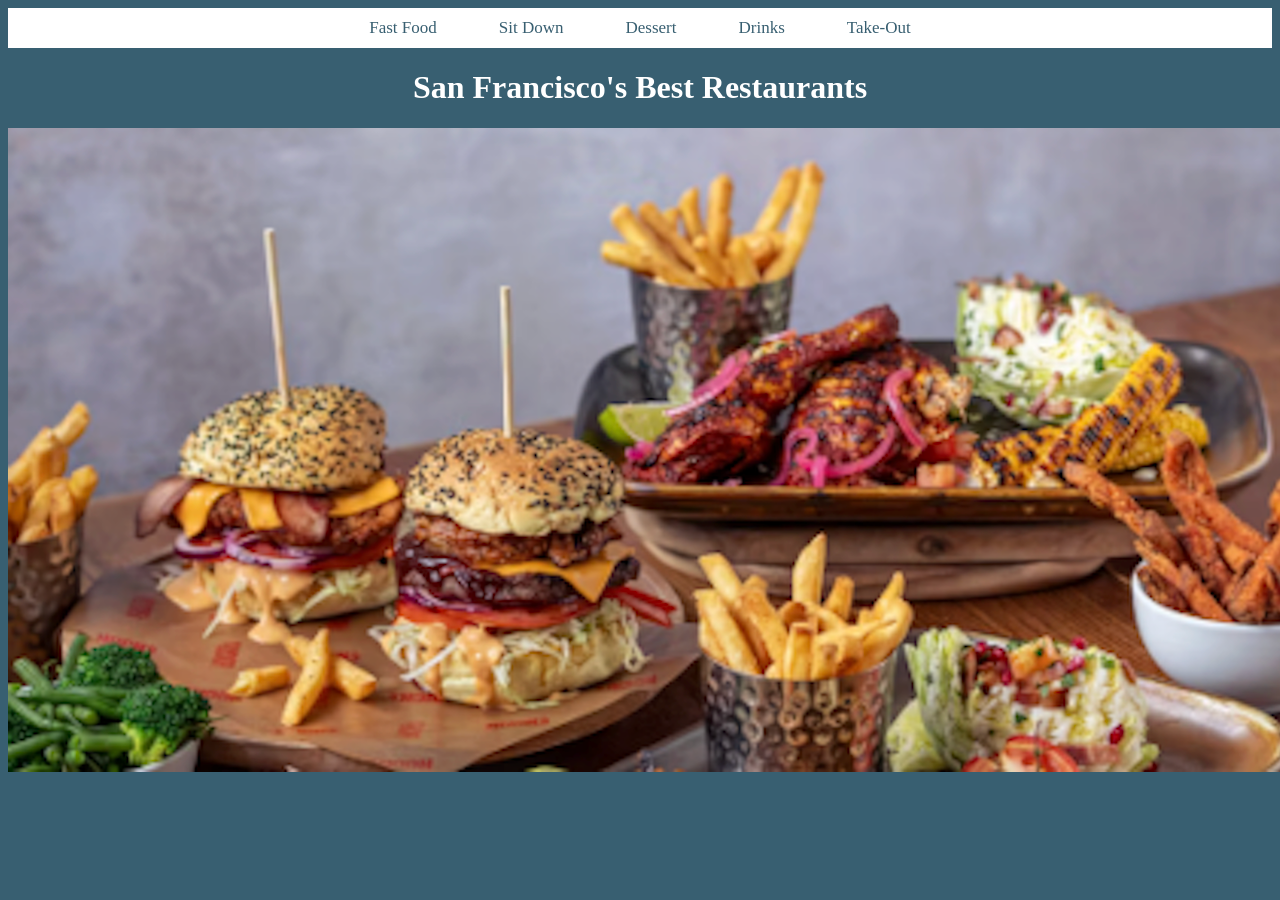
<file: index.html>
<!DOCTYPE html>
<html>
<head>

	<title>San Francisco's Best Restaurants</title>
		<link href="style.css" type="text/css" rel="stylesheet"/>
</head>
<body id="homePage">
<div class="topnav">
<center><a href="fastfoodrestaurants.html">Fast Food</a></center>
<center><a href="sitdownrestaurants.html">Sit Down</a></center>
<center><a href="dessertrestaurants.html">Dessert</a></center>
<center><a href="drinkrestaurants.html">Drinks</a></center>
<center><a href="takeoutrestaurants.html">Take-Out</a></center>
</div>

<h1><center>San Francisco's Best Restaurants</center></h1>
<center><img src="foodfive.png"></center>

</body>
</html>
</file>
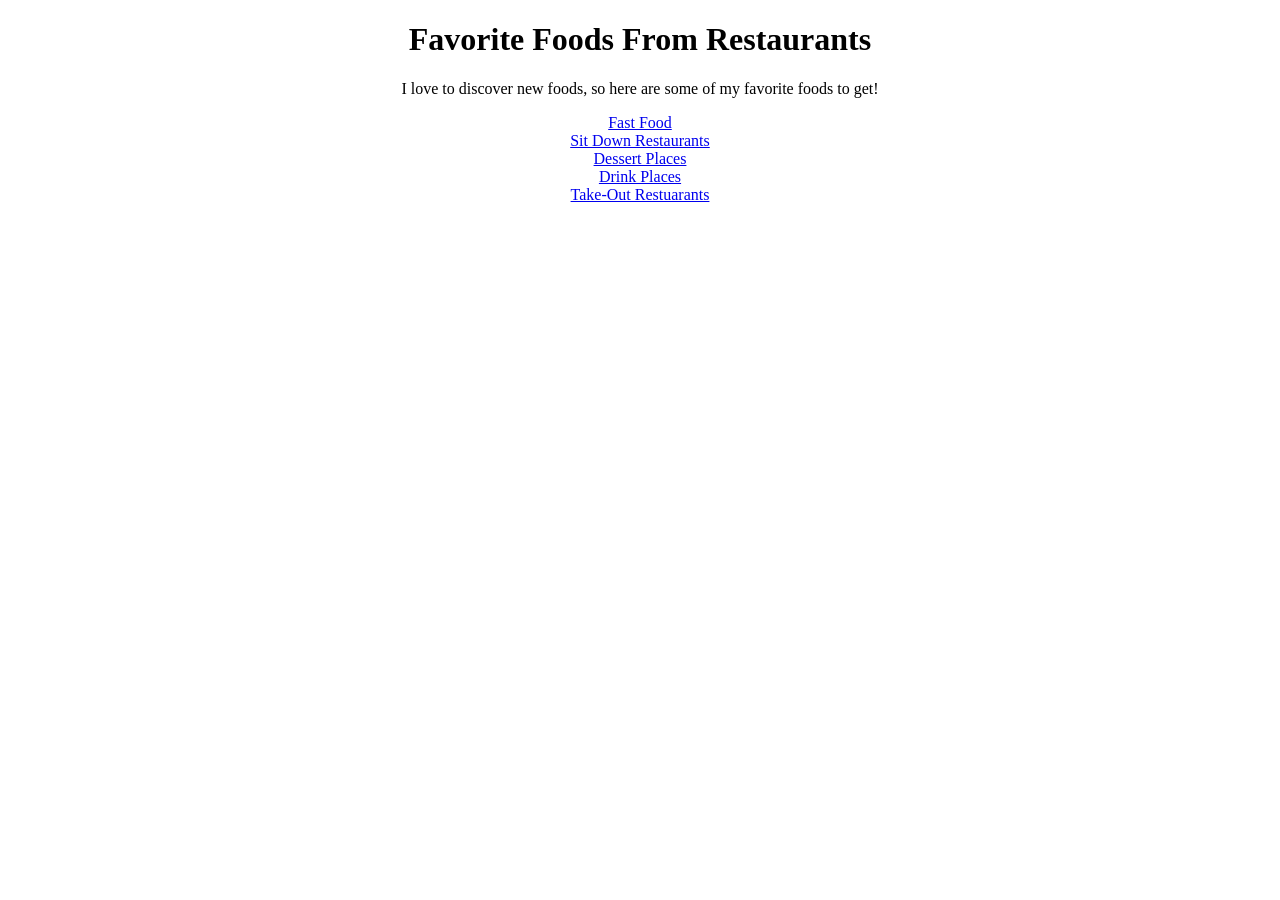
<file: Tana's Folder/index.html>
<!DOCTYPE html>
<html>
<head>
	<title>Favorite Foods From Restaurants</title>
</head>
<body>
	<h1><center>Favorite Foods From Restaurants<center></h1>
	<p><center>I love to discover new foods, so here are some of my favorite foods to get!<center></p>

<a href="fastfoodrestaurants.html">Fast Food</a>
<br>
<a href="sitdownrestaurants.html">Sit Down Restaurants</a>
<br>
<a href="dessertrestaurants.html">Dessert Places</a>
<br>
<a href="drinkrestaurants.html">Drink Places</a>
<br>
<a href="takeoutrestaurants.html">Take-Out Restuarants</a>
</file>
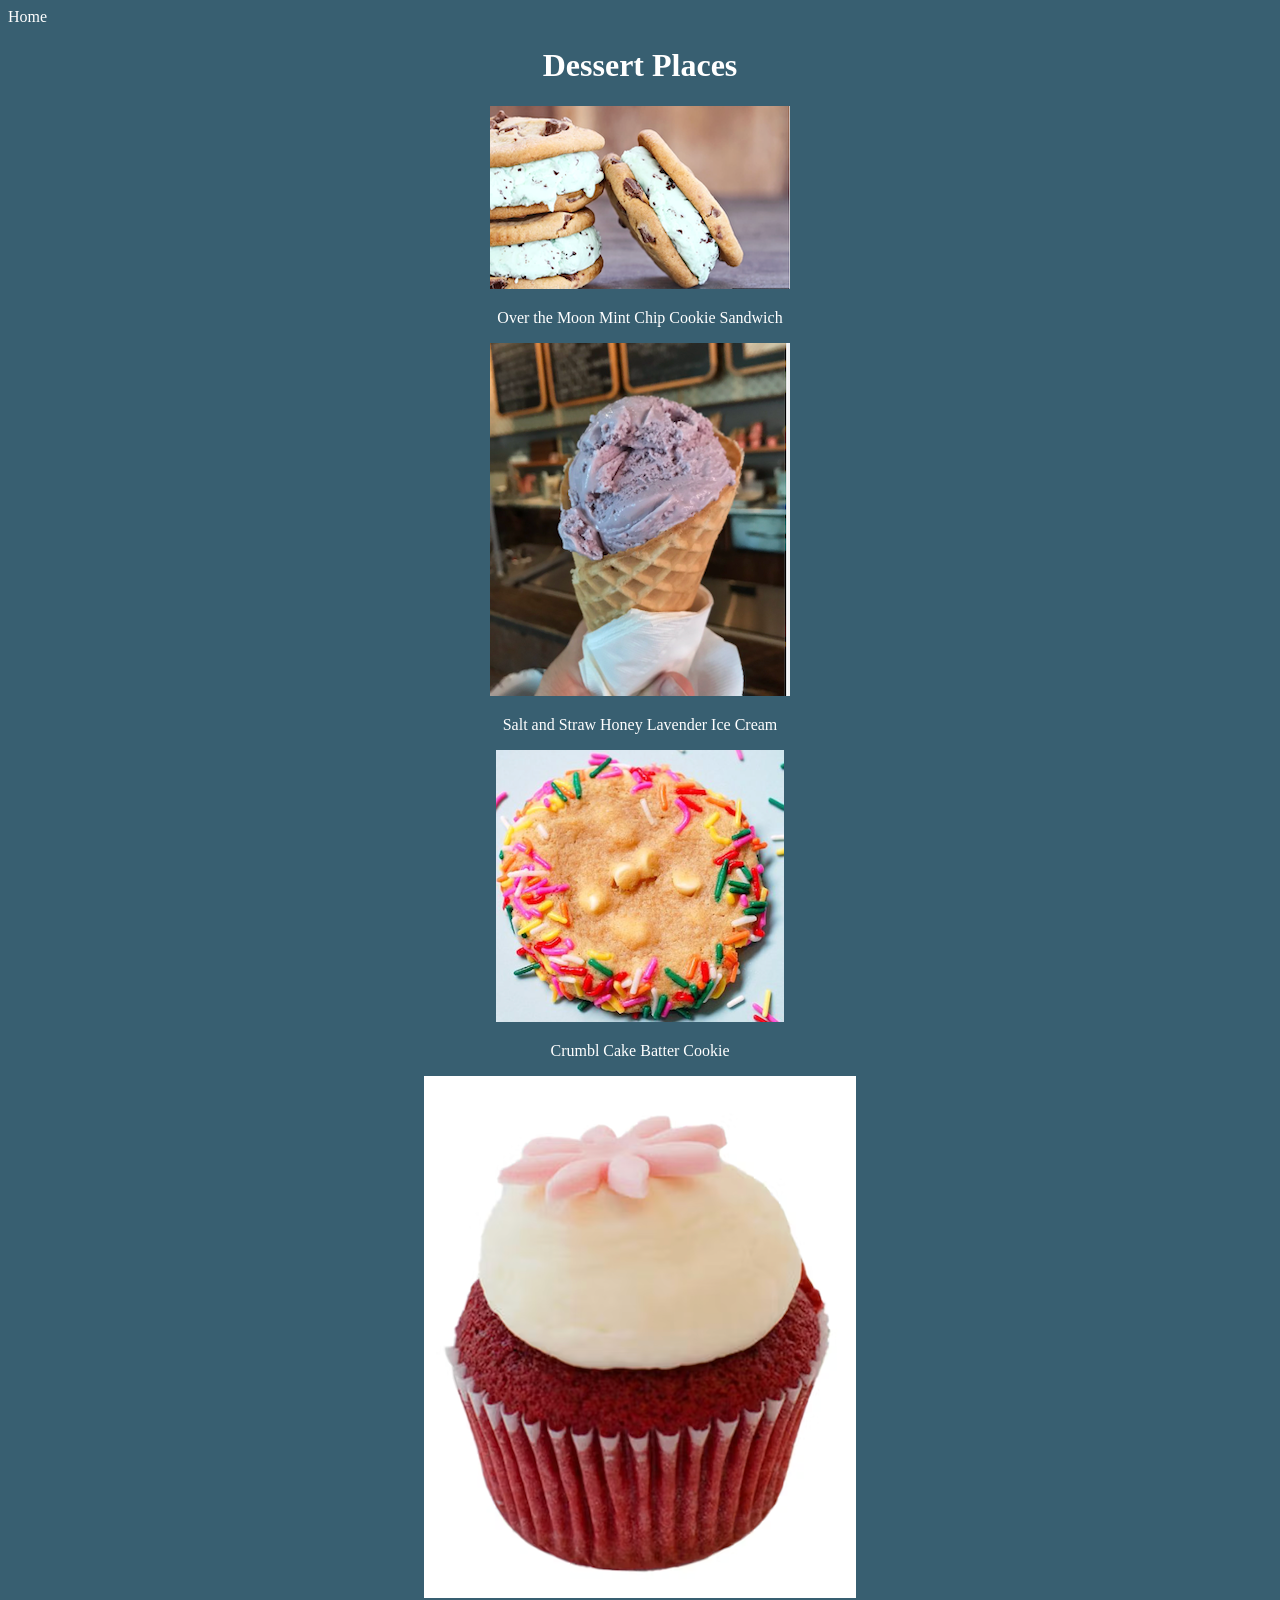
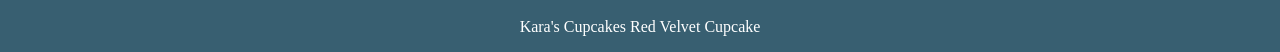
<file: dessertrestaurants.html>
<!DOCTYPE html>
<html>
<head>
	<title>Desserts</title><a href="index.html">Home</a>
		<link href="style.css" type="text/css" rel="stylesheet"/>
</head>

<body id="dessertPage">
	<h1><center>Dessert Places</center></h1>

<center><img src="mintChip.png"></center>
<p>Over the Moon Mint Chip Cookie Sandwich</p>

<center><img src="honeyLavender.png"></center>
<p>Salt and Straw Honey Lavender Ice Cream</p>

<center><img src="cakeCookie.png"></center>
<p>Crumbl Cake Batter Cookie</p>

<center><img src="karaCupcake.png"></center>
<p>Kara's Cupcakes Red Velvet Cupcake</p> 


</body>
</html>
</file>
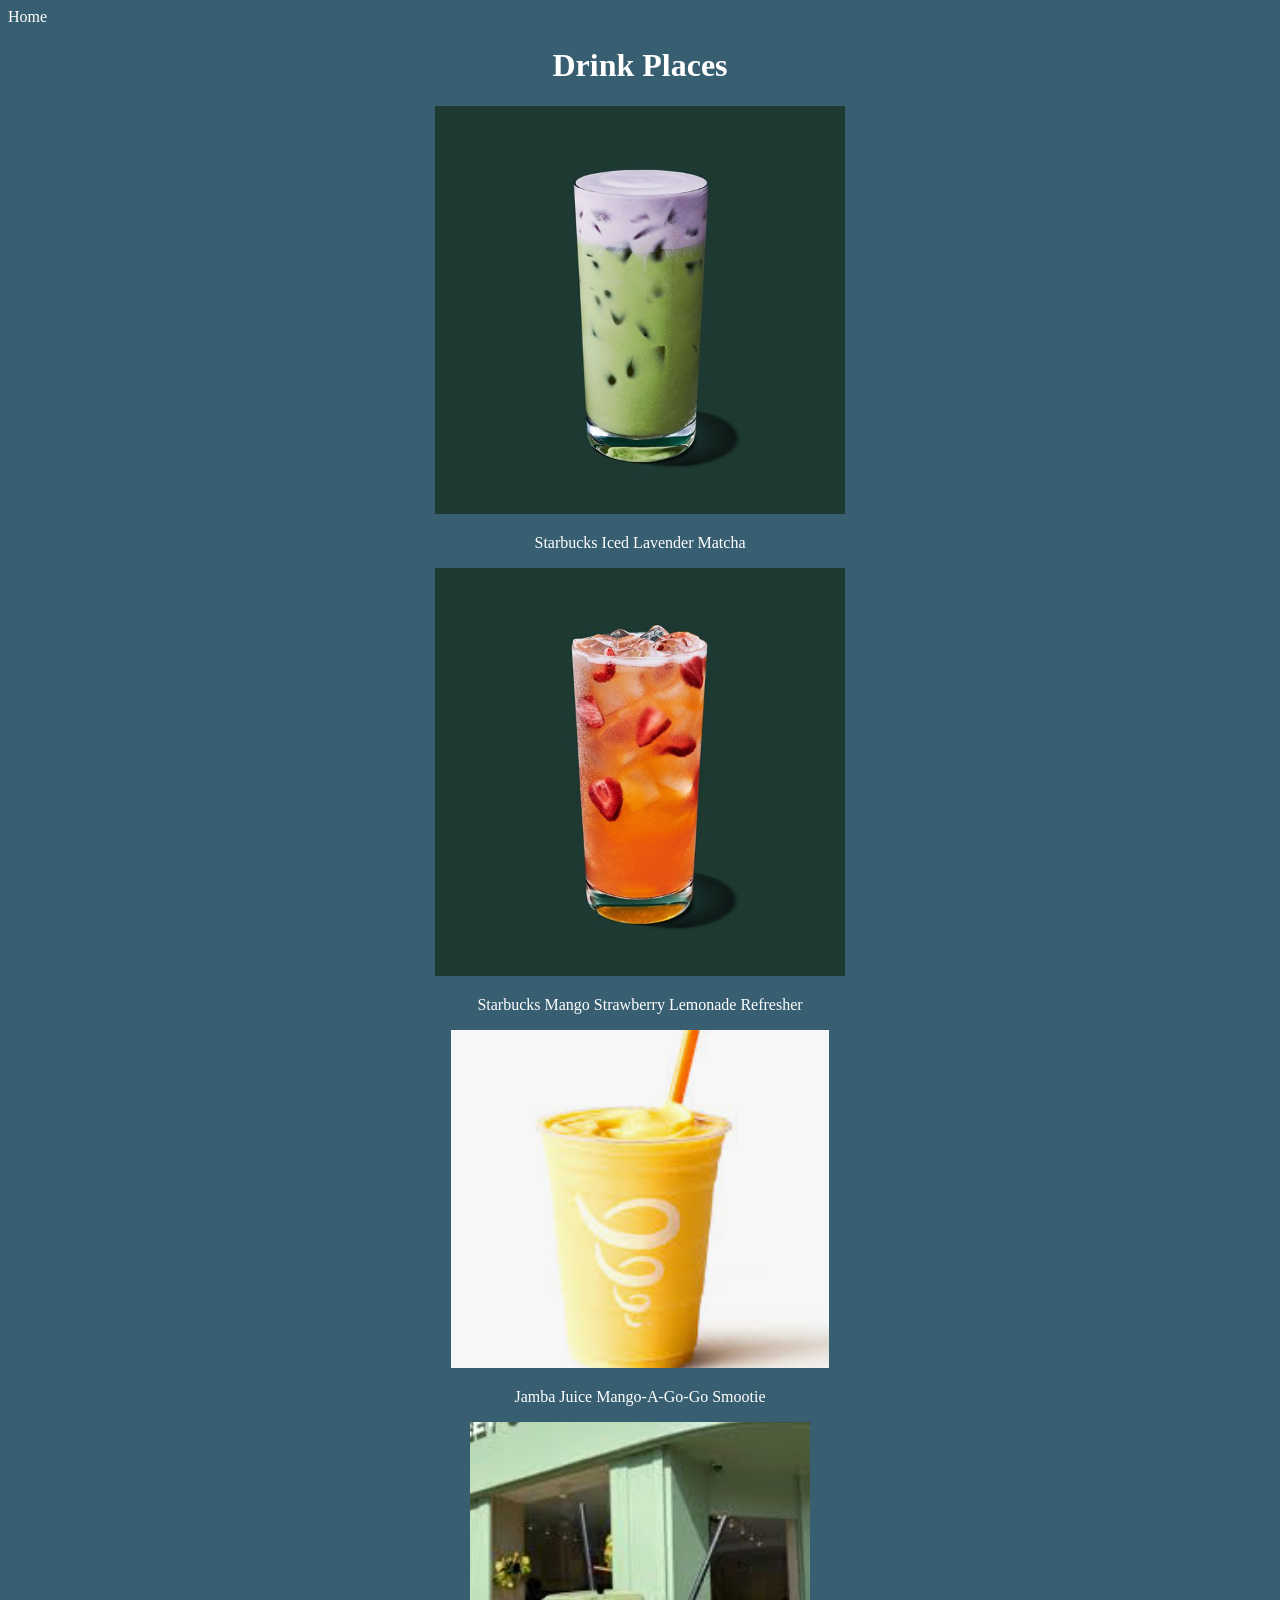
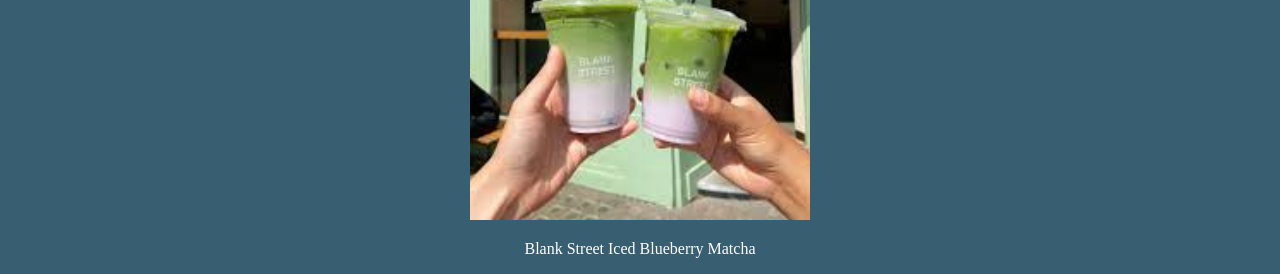
<file: drinkrestaurants.html>
<!DOCTYPE html>
<html>
<head>
	<title>Drinks</title><a href="index.html">Home</a>

		<link href="style.css" type="text/css" rel="stylesheet"/>
<body id="drinkPage">
	<h1><center>Drink Places</center></h1>
	<center><img src="lavenderMatcha.png"></center>
	<p>Starbucks Iced Lavender Matcha</p>

	<center><img src="mangoStrawberry.png"></center>
	<p>Starbucks Mango Strawberry Lemonade Refresher</p>

	<center><img src="mangoGo.png"></center>
	<p> Jamba Juice Mango-A-Go-Go Smootie</p>

	<center><img src="blankStreet.png"></center>
	<p>Blank Street Iced Blueberry Matcha</p>

</body>
</html>
</file>
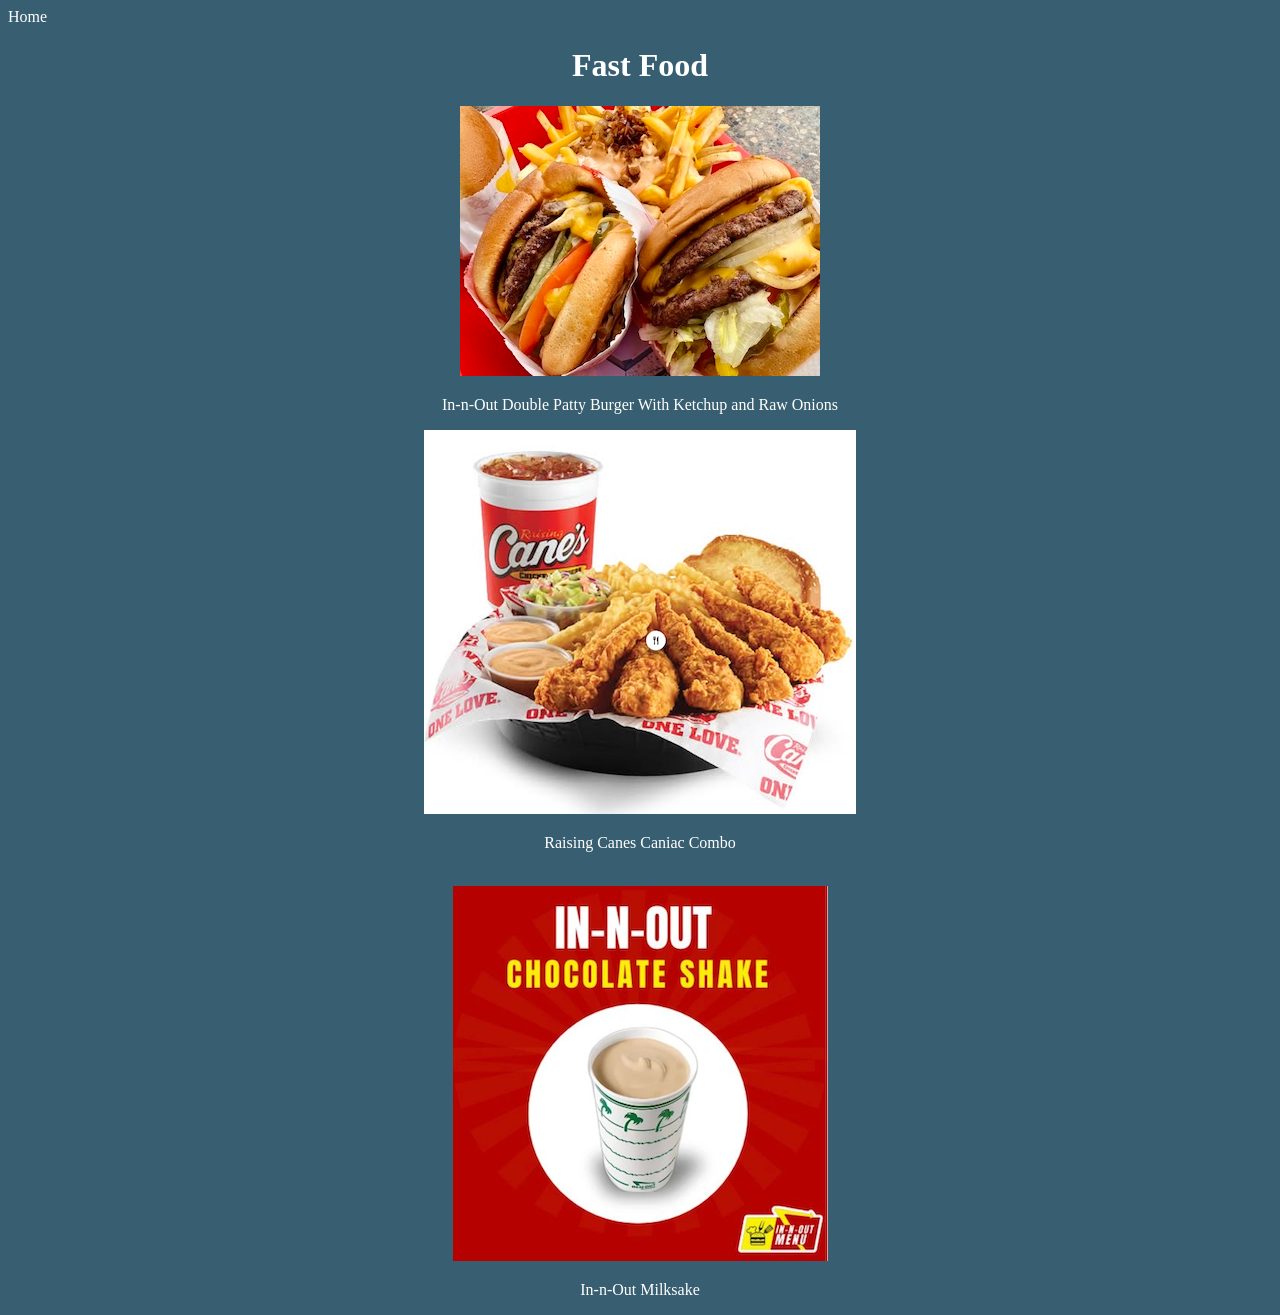
<file: fastfoodrestaurants.html>
<!DOCTYPE html>
<html>
<head>
	<a href="index.html">Home</a><title>Fast Food</title>
		<link href="style.css" type="text/css" rel="stylesheet"/>
</head>

<body id="fastFood">
	<h1><center>Fast Food<center></h1>

<center><img src="inBurger.jpg"/></center>
<p>In-n-Out Double Patty Burger With Ketchup and Raw Onions</p>
<center><img src="caniacCombo.png"/></center>
<p>Raising Canes Caniac Combo</p>
<br>
<center><img src="innoutMilkshake.png"/></center>
<p>In-n-Out Milksake</p>

</body>
</html>
</file>
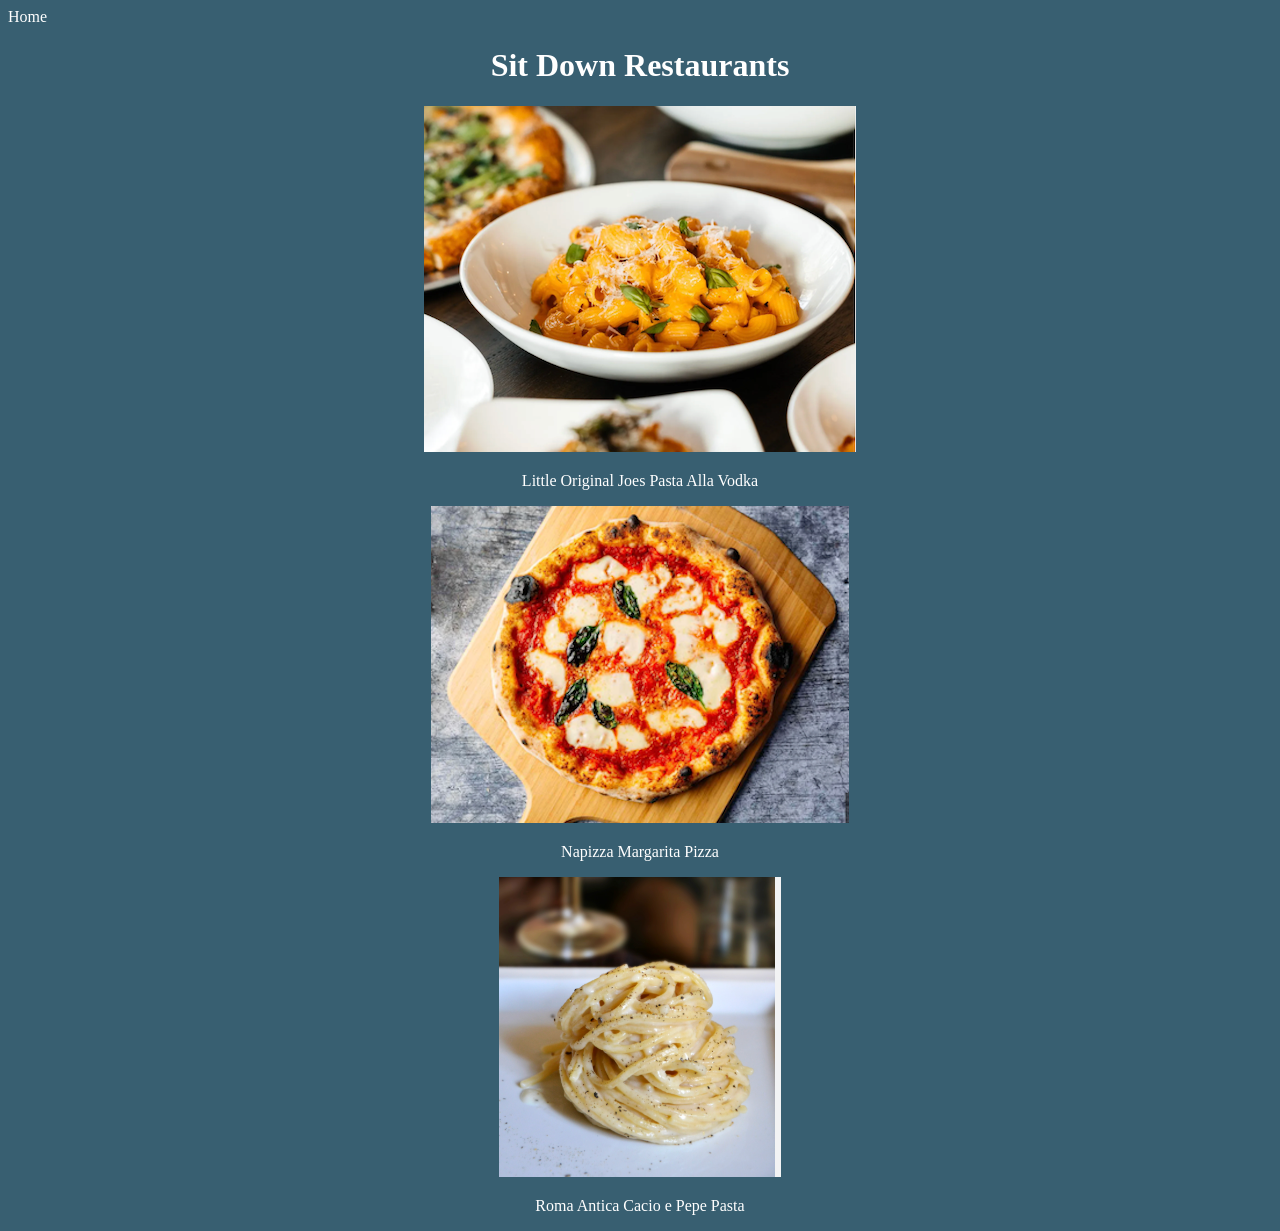
<file: sitdownrestaurants.html>
<!DOCTYPE html>
<html>
<head>
	<title>Sit Down</title><a href="index.html">Home</a>
		<link href="style.css" type="text/css" rel="stylesheet"/>
</head>

<body id="sitPage">
	<h1><center>Sit Down Restaurants</center></h1>

<center><img src="pastaAlVodka.png"/></center>
<p>Little Original Joes Pasta Alla Vodka</p>

<center><img src="margheritaPizza.png"/></center>
<p>Napizza Margarita Pizza</p>

<center><img src="cacioPepe.png"/></center>
<p>Roma Antica Cacio e Pepe Pasta</p>

</body>
</html>
</file>
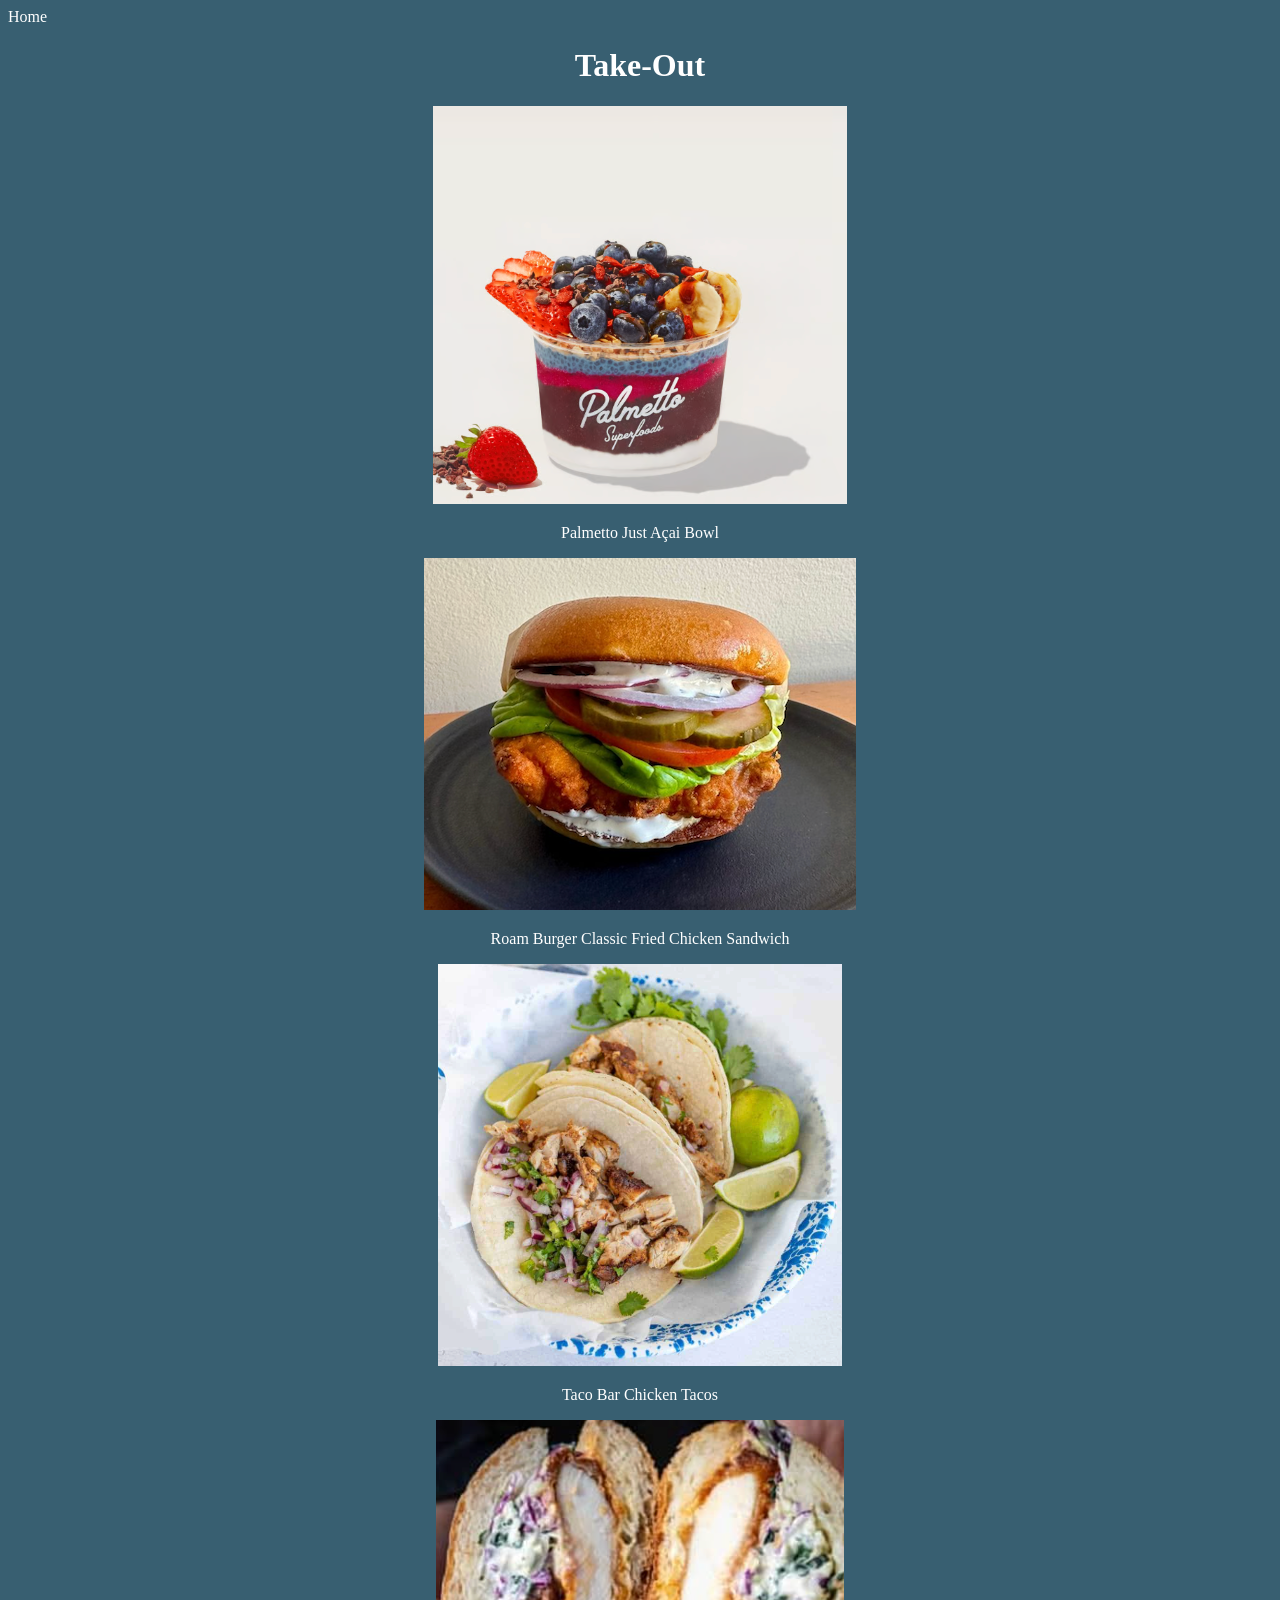
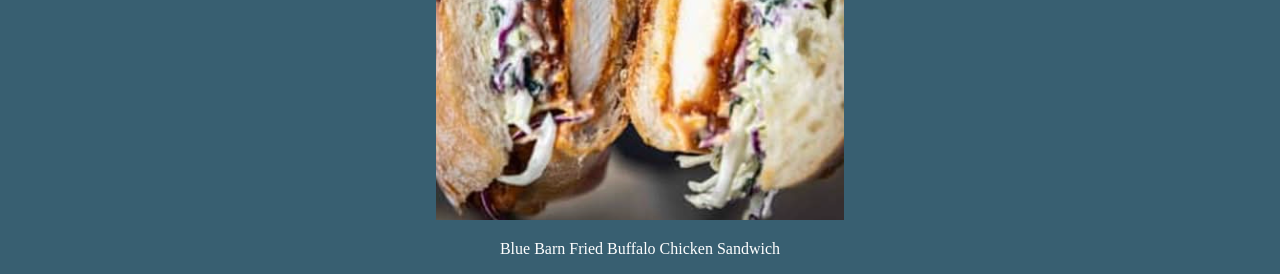
<file: takeoutrestaurants.html>
<!DOCTYPE html>
<html>
<head>
	<title>Take-Out Places</title>
		<link href="style.css" type="text/css" rel="stylesheet"/>
</head>

<body id="takeoutPage">
	<a href="index.html">Home</a>
	<h1><center>Take-Out</center></h1>

<center><img src="acaiBowl.png"></center>
<p>Palmetto Just Açai Bowl</p>

<center><img src="friedChicken.png"></center>
<p>Roam Burger Classic Fried Chicken Sandwich</p>

<center><img src="chickenTaco.png"></center>
<p>Taco Bar Chicken Tacos</p>

<center><img src="buffaloSandwich.png"></center>
<p>Blue Barn Fried Buffalo Chicken Sandwich</p>

</body>
</html>
</file>
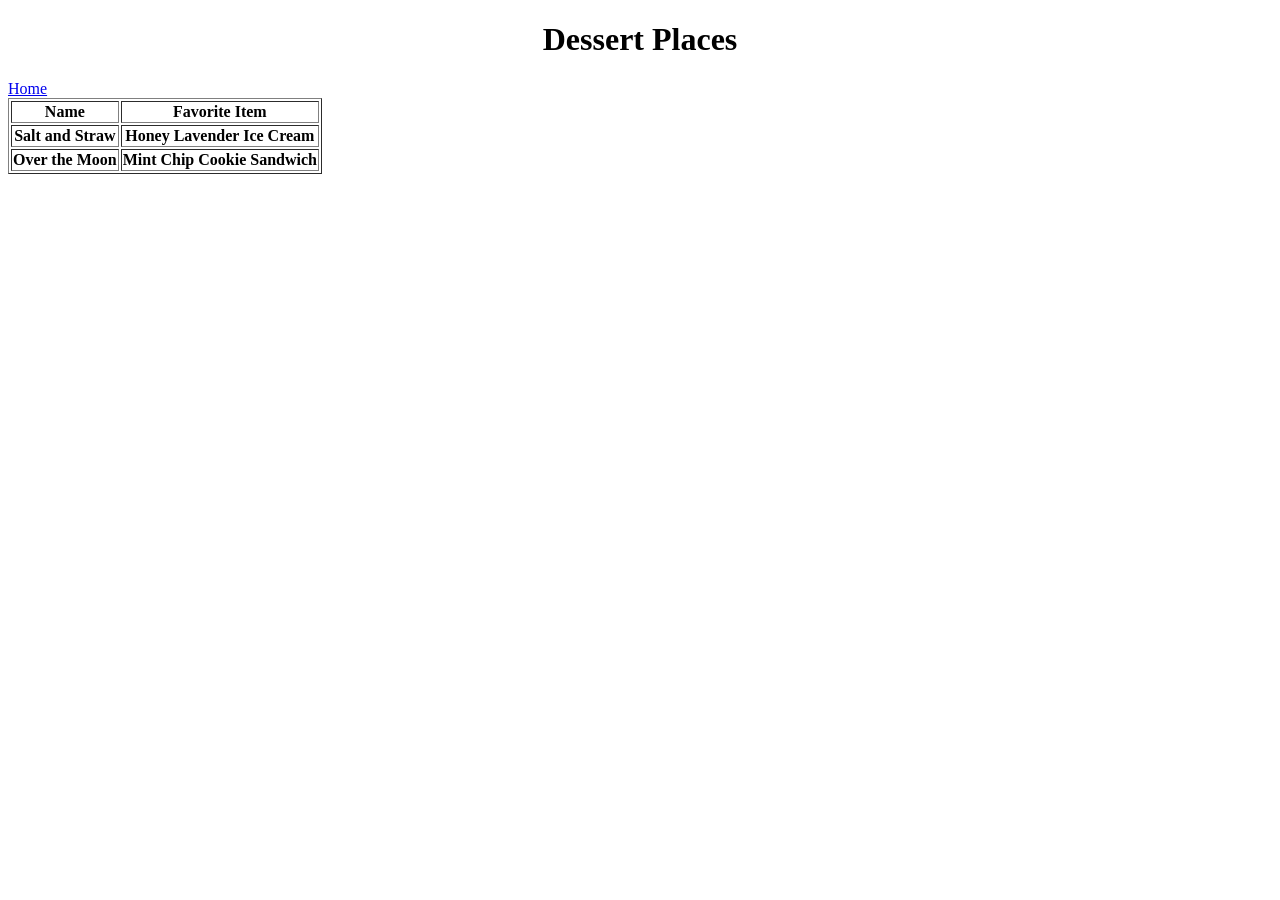
<file: Tana's Folder/dessertrestaurants.html>
<!DOCTYPE html>
<html>
<head>
	<title>Dessert Places</title>
</head>

<body>
	<h1><center>Dessert Places<center></h1>

<a href="homepage.html">Home</a>
<table border=1>
	<tr>
		<th>Name</th>
		<th>Favorite Item</th>
	</tr>
	<tr>
		<th>Salt and Straw</th>
		<th>Honey Lavender Ice Cream</th>
	</tr>
	<tr>
		<th>Over the Moon</th>
		<th>Mint Chip Cookie Sandwich</th>
	</tr>
</file>
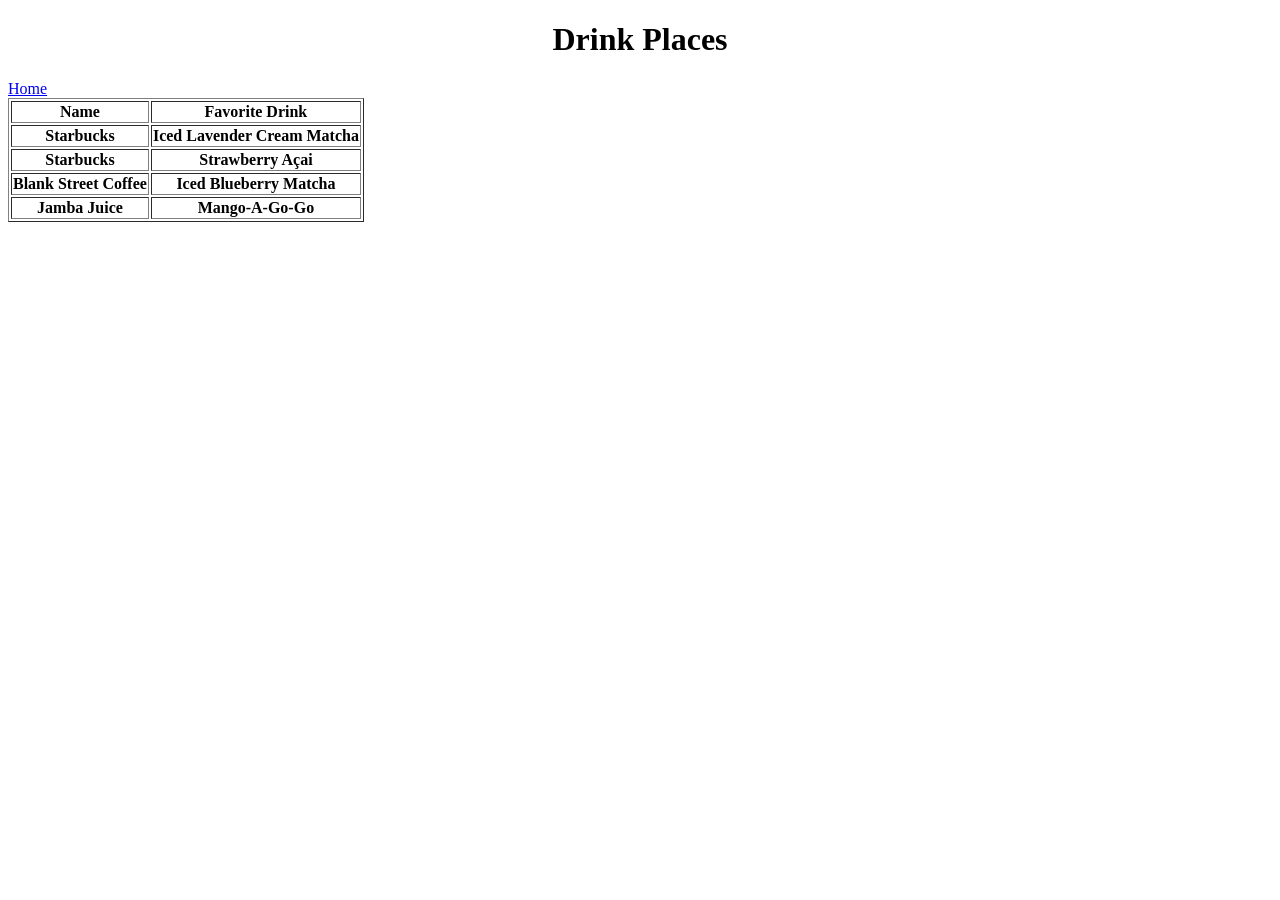
<file: Tana's Folder/drinkrestaurants.html>
<!DOCTYPE html>
<html>
<head>
	<title>Drink Places</title>
<body>
	<h1><center>Drink Places<center></h1>

	<a href="index.html">Home</a>
	<table border=1>
		<tr>
			<th>Name</th>
			<th>Favorite Drink</th>
		</tr>
		<tr>
			<th>Starbucks</th>
			<th>Iced Lavender Cream Matcha</th>
		</tr>
		<tr>
			<th>Starbucks</th>
			<th>Strawberry Açai</th>
		</tr>
		<tr>
			<th>Blank Street Coffee</th>
			<th>Iced Blueberry Matcha</th>
		</tr>
		<tr>
			<th>Jamba Juice</th>
			<th>Mango-A-Go-Go</th>
		</tr>
</file>
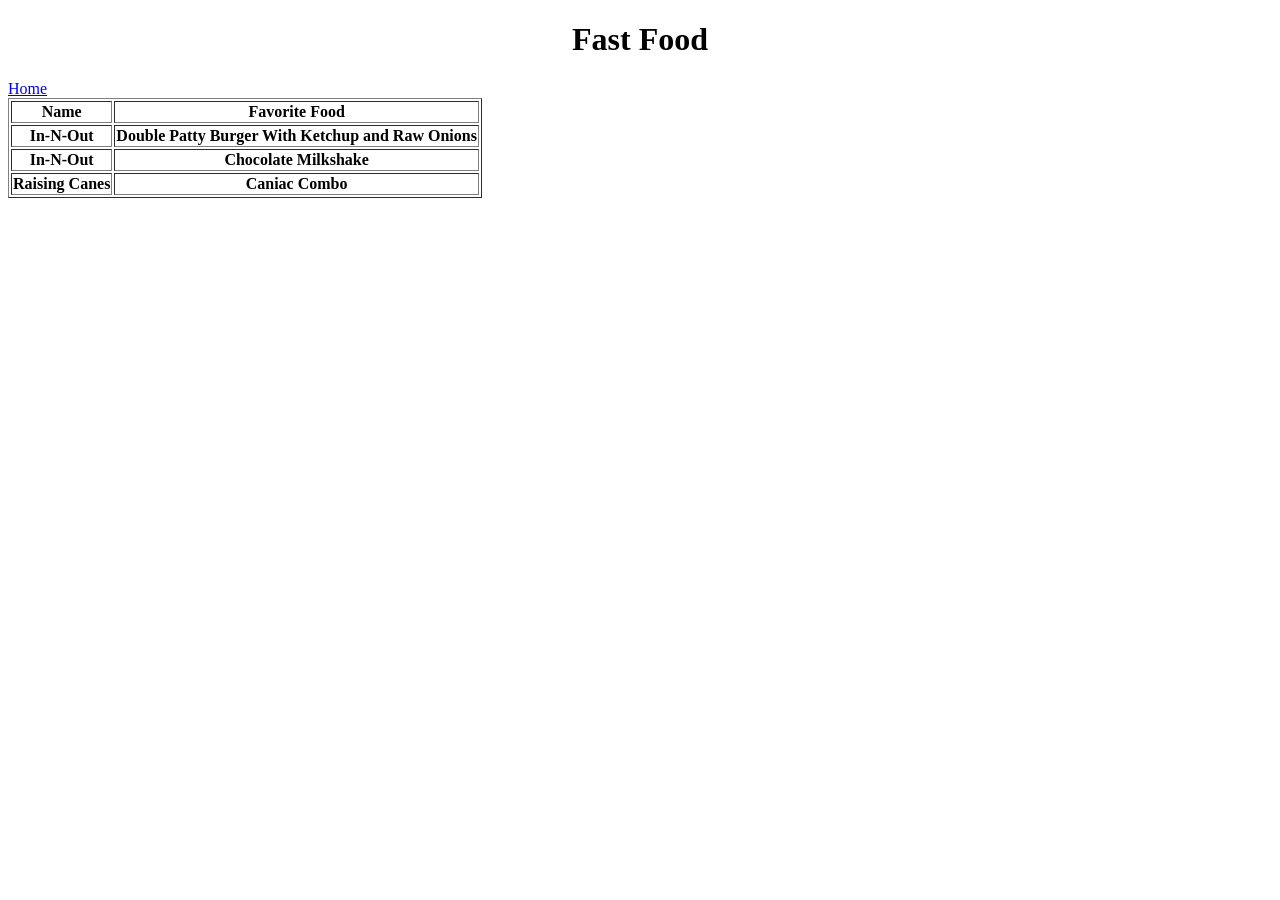
<file: Tana's Folder/fastfoodrestaurants.html>
<!DOCTYPE html>
<html>
<head>
	<title>Fast Food</title>
</head>

<body>
	<h1><center>Fast Food<center></h1>

	<a href="index.html">Home</a>
<table border=1>
	<tr>
		<th>Name</th>
		<th>Favorite Food</th>
	</tr>
	<tr>
		<th>In-N-Out</th>
		<th>Double Patty Burger With Ketchup and Raw Onions</th>
	</tr>
	<tr>
		<th>In-N-Out</th>
		<th>Chocolate Milkshake</th>
	</tr>
	<tr>
		<th>Raising Canes</th>
		<th>Caniac Combo</th>

</body>
</html>
</file>
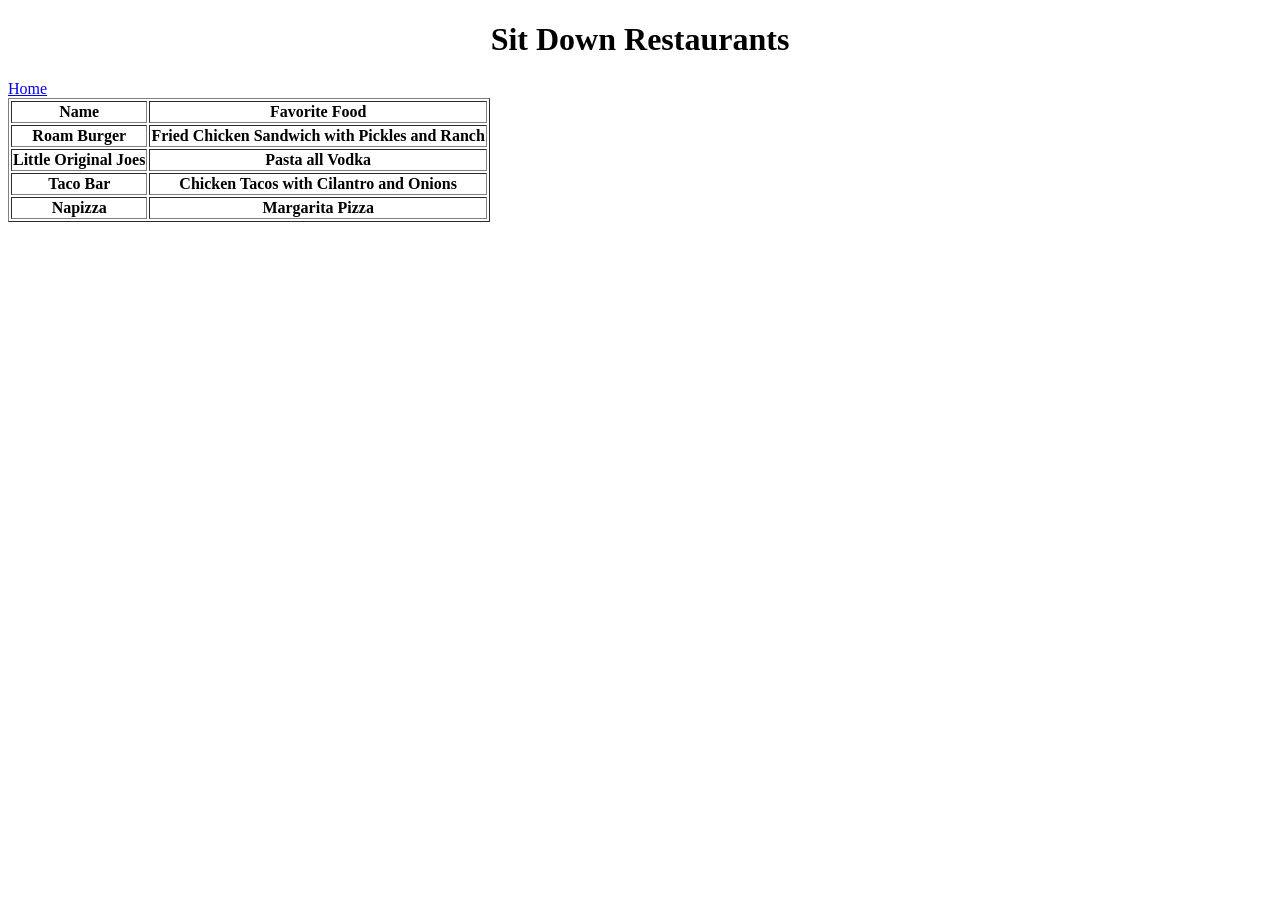
<file: Tana's Folder/sitdownrestaurants.html>
<!DOCTYPE html>
<html>
<head>
	<title>Sit Down Restaurants</title>
</head>

<body>
	<h1><center>Sit Down Restaurants<center></h1>

	<a href="homepage.html">Home</a>
	<table border=1>
		<tr>
			<th>Name</th>
			<th>Favorite Food</th>
		</tr>
		<tr>
			<th>Roam Burger</th>
			<th>Fried Chicken Sandwich with Pickles and Ranch</th>
		</tr>
		<tr>
			<th>Little Original Joes</th>
			<th>Pasta all Vodka</th>
		</tr>
		<tr>
			<th>Taco Bar</th>
			<th>Chicken Tacos with Cilantro and Onions</th>
		</tr>
		<tr>
			<th>Napizza</th>
			<th>Margarita Pizza</th>
		</tr>
</file>
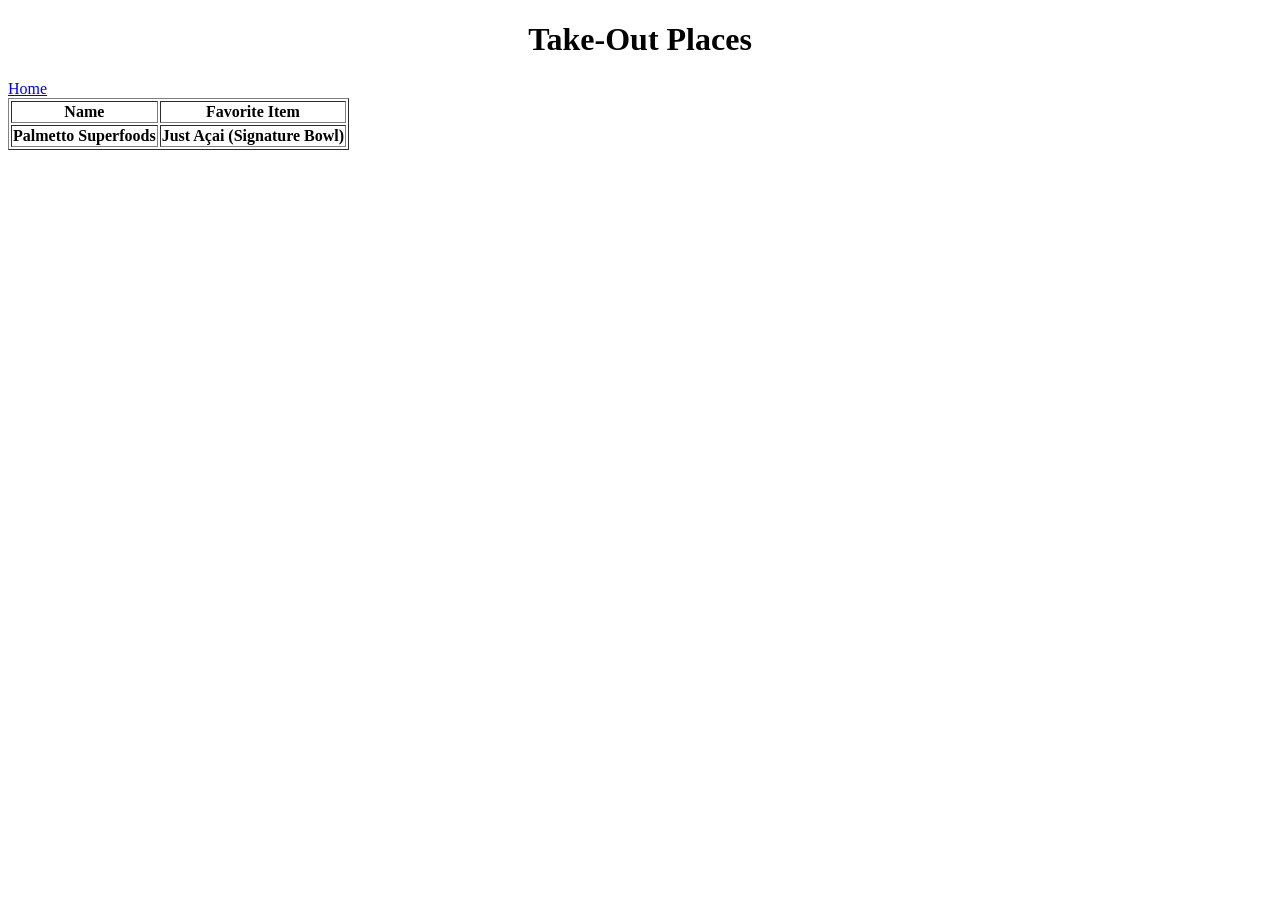
<file: Tana's Folder/takeoutrestaurants.html>
<!DOCTYPE html>
<html>
<head>
	<title>Take-Out Places</title>
<body>
	<h1><center>Take-Out Places<center></h1>

	<a href="index.html">Home</a>
	<table border=1>
		<tr>
			<th>Name</th>
			<th>Favorite Item</th>
		</tr>
		<tr>
			<th>Palmetto Superfoods</th>
			<th>Just Açai (Signature Bowl)</th>
		</tr>
</file>
<file: style.css>
#homePage {
	background-color:#385F71;
}
#homePage h1{
	color:white;
}

#homePage p{
	color:white;
}

#homePage a{
	color:#385F71;
	text-decoration: none;
}
#fastFood p{
	color:white;
}
#fastFood h1{
	color:white;
}
#fastFood a{
	color:white;
	text-decoration:none;
}
#fastFood {
	background-color:#385F71;
}
.topnav {
	display: flex;
	padding: 10px 0;
	background-color:white;
	justify-content:center;
}
.topnav a{
	color:black;
	padding: 14px 16px;
	text-decoration:none;
	font-size: 17px;
	margin: 0 15px;
}
.topnav a:hover {
	background-color:#DDC9B4;
	color:white;
}
.topnav a.active {
	background-color:white;
	color:white;
}

#sitPage h1{
	color:white;
}

#sitPage a{
	color:white;
	text-decoration:none;
}

#sitPage p {
	color:white;
	text-align: center;
}

#sitPage {
	background-color:#385F71;
}

#dessertPage {
	background-color:#385F71;
}

#dessertPage h1{
	color:white;
}

#dessertPage a{
	color:white;
	text-decoration:none;
}

#dessertPage p{
	color:white;
}

#drinkPage h1{
	color:white;
}

#drinkPage {
	background-color:#385F71;
}

#drinkPage a{
	color:white;
	text-decoration:none;
}

#takeoutPage {
	background-color:#385F71;
}

#takeoutPage h1{
	color:white;
}

#takeoutPage a{
	color:white;
	text-decoration:none;
}

p {
	color: white;
	text-align: center;
}
</file>
